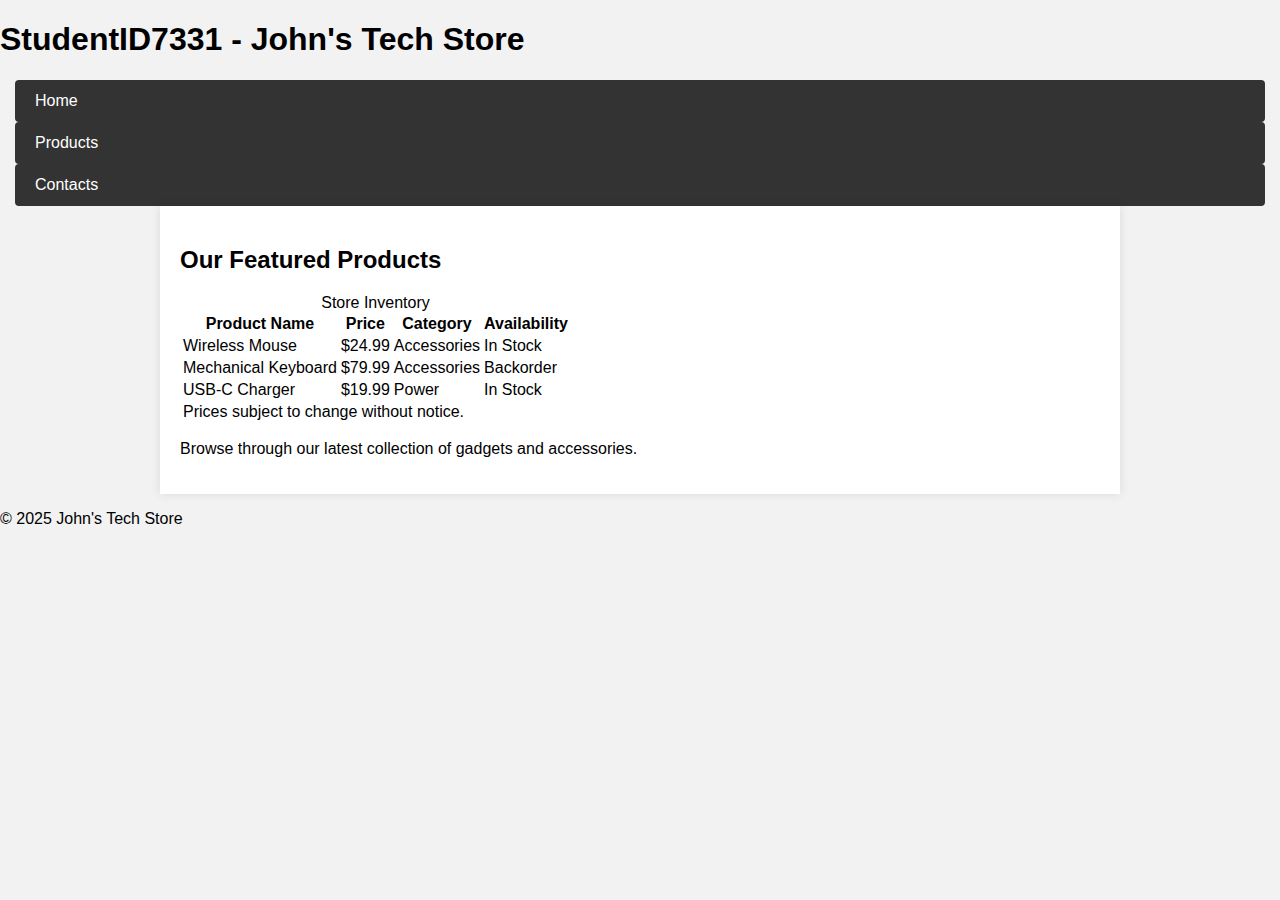
<file: index.html>
<!DOCTYPE html>
<html lang="en">
  <head>
    <meta charset="UTF-8">
    <title>Storefront</title>
    <link rel="stylesheet" href="styles.css">
  </head>

  <body>

    <header>
      <h1>StudentID7331 - John's Tech Store</h1>
    </header>

    <nav>
      <ul>
        <li><a herf="#">Home</a></li>
        <li><a herf="#">Products</a></li>
        <li><a herf="#">Contacts</a></li>
      </ul>
    </nav>

    <main>
      <section>
        <h2>Our Featured Products</h2>
        <table class="inventory">
    <caption>Store Inventory</caption>
    <colgroup>
      <col class="alt">
      <col>
      <col class="alt">
      <col>
    </colgroup>
    <thead>
      <tr>
        <th scope="col">Product Name</th>
        <th scope="col">Price</th>
        <th scope="col">Category</th>
        <th scope="col">Availability</th>
      </tr>
    </thead>
    <tbody>
      <tr>
        <td>Wireless Mouse</td>
        <td>$24.99</td>
        <td>Accessories</td>
        <td>In Stock</td>
      </tr>
      <tr>
        <td>Mechanical Keyboard</td>
        <td>$79.99</td>
        <td>Accessories</td>
        <td>Backorder</td>
      </tr>
      <tr>
        <td>USB-C Charger</td>
        <td>$19.99</td>
        <td>Power</td>
        <td>In Stock</td>
      </tr>
    </tbody>
    <tfoot>
      <tr>
        <td colspan="4">Prices subject to change without notice.</td>
      </tr>
    </tfoot>
  </table>
        <p>Browse through our latest collection of gadgets and accessories.</p>
      </section>
    </main>

    <footer>
        <p>&copy; 2025 John's Tech Store</p>
    </footer>
    
  </body>
</file>
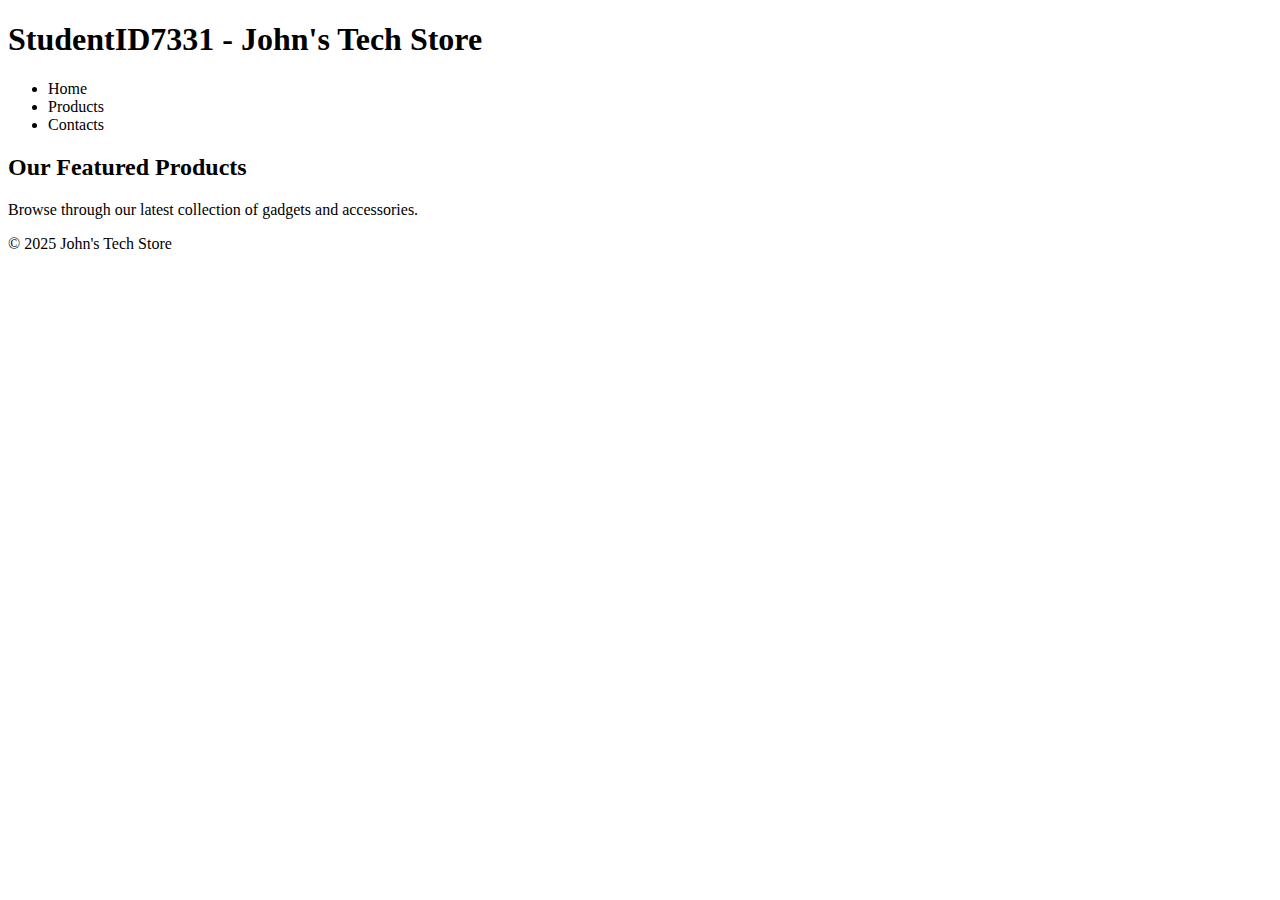
<file: storefront.html>
<!DOCTYPE html>
<html lang="en">
  <head>
    <meta charset="UTF-8">
    <title>Storefront</title>
  </head>

  <body>

    <header>
      <h1>StudentID7331 - John's Tech Store</h1>
    </header>

    <nav>
      <ul>
        <li><a herf="#">Home</a></li>
        <li><a herf="#">Products</a></li>
        <li><a herf="#">Contacts</a></li>
      </ul>
    </nav>

    <main>
      <section>
        <h2>Our Featured Products</h2>
        <p>Browse through our latest collection of gadgets and accessories.</p>
      </section>
    </main>

    <footer>
        <p>&copy; 2025 John's Tech Store</p>
    </footer>
    
  </body>
</file>
<file: styles.css>
body {
  margin: 0;
  padding: 0;
  background: #f2f2f2;
  font-family: Arial, Helvetica, sans-serif;
}

main {
  max-width: 960px;
  margin: 0 auto;
}

section {
  background: #ffffff;
  padding: 20px;
  box-shadow: 0 0 10px rgba(0, 0, 0, 0.1);
}

nav ul {
  display: flex
  justify-content: center;
  list-style: none;
  margin: 0;
  padding: 0;
  }

nav li {
  margin: 0 15px;
}

nav a {
  color: #fff;
  background: #333;
  padding: 12px 20px;
  text-decoration: none;
  display: block;
  border-radius: 4px;
  transition: background-color 0.3s;
}

nav a:hover {
  background: #555;
}
</file>
